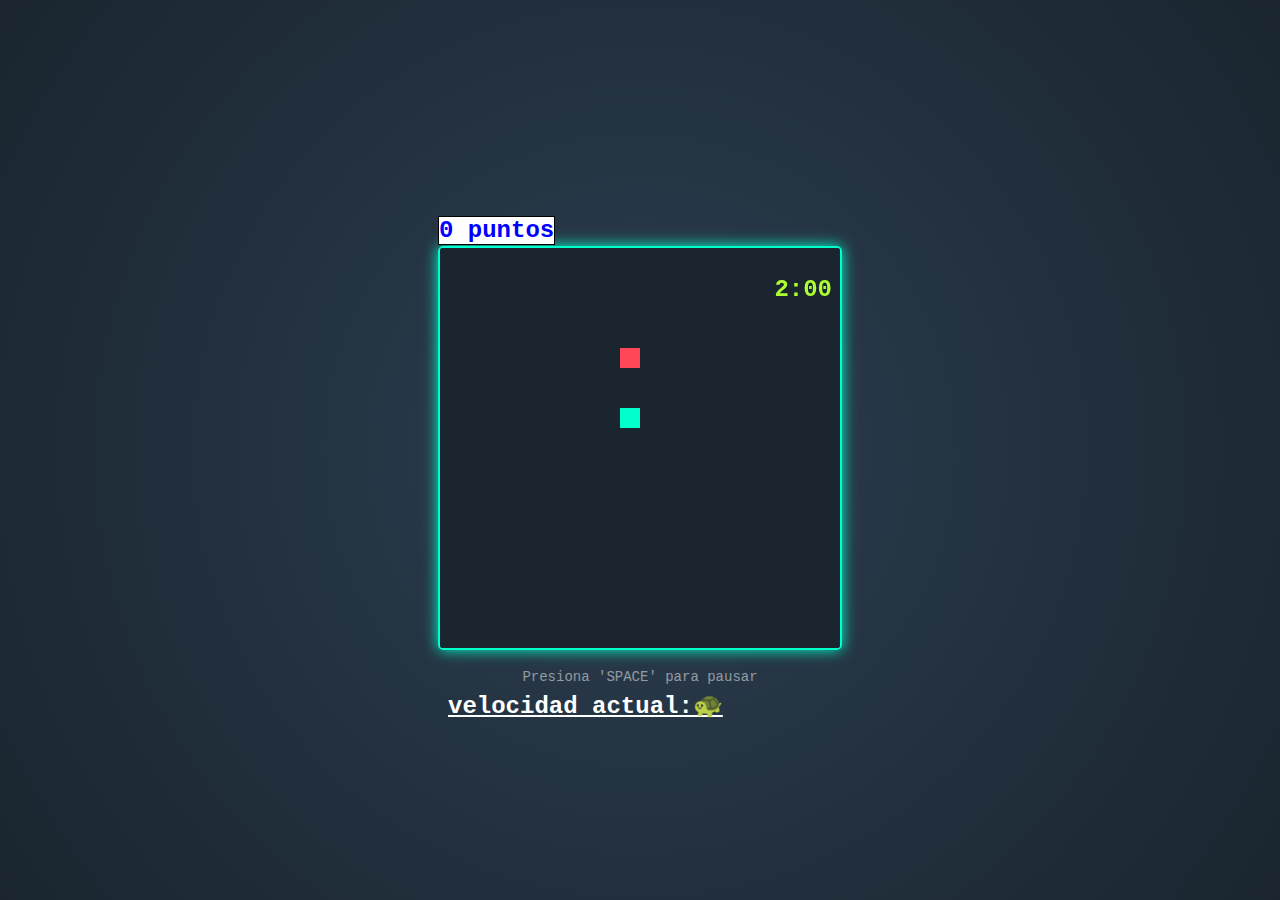
<file: index.html>
<!DOCTYPE html>
<html lang="en">
    <head>
        <meta charset="UTF-8"/>
        <meta name="viewport" content="width=device-width,
        initial-scale=1.0"/>
        <title> SNAKE </title>
        <link rel="stylesheet" href="style.css"/>
    </head>
    <body>
        <div class="game-container">
         <canvas id="gameCanvas"></canvas>
         <div class="timer" id="timer">2:00</div>
         <div class="score" id="score">0 puntos</div>
         <div class="speed" id="speed">velocidad actual:🐢</div> 
         <div class="pause" id="pause">Presiona 'SPACE' para pausar</div>
         <div id="pause-menu" style="display: none;">
            <div class="pause-menu-content">
                <h2>PAUSA</h2>
                <p>Presiona 'ESPACIO' para continuar</p>
            </div>
        </div>
        <div id="game-over-menu" style="display: none;">
            <div class="game-over-content">
                <h2>FIN DEL JUEGO</h2>
                <p id="game-over-message"></p>
                <p id="final-score"></p>
                <button id="restart-button">Jugar de Nuevo</button>
            </div>
        </div>
        </div>
        <div class="mobile-controls">
            <div class="row">
                <button id="btn-up">▲</button>
            </div>
            <div class="row">
                <button id="btn-left">◄</button>
                <button id="btn-down">▼</button>
                <button id="btn-right">►</button>
            </div>
            <div class="row">
                <button id="btn-pause">❚❚</button>
            </div>
        </div>
        <script src="script.js"></script>
    </body>
</html>
</file>
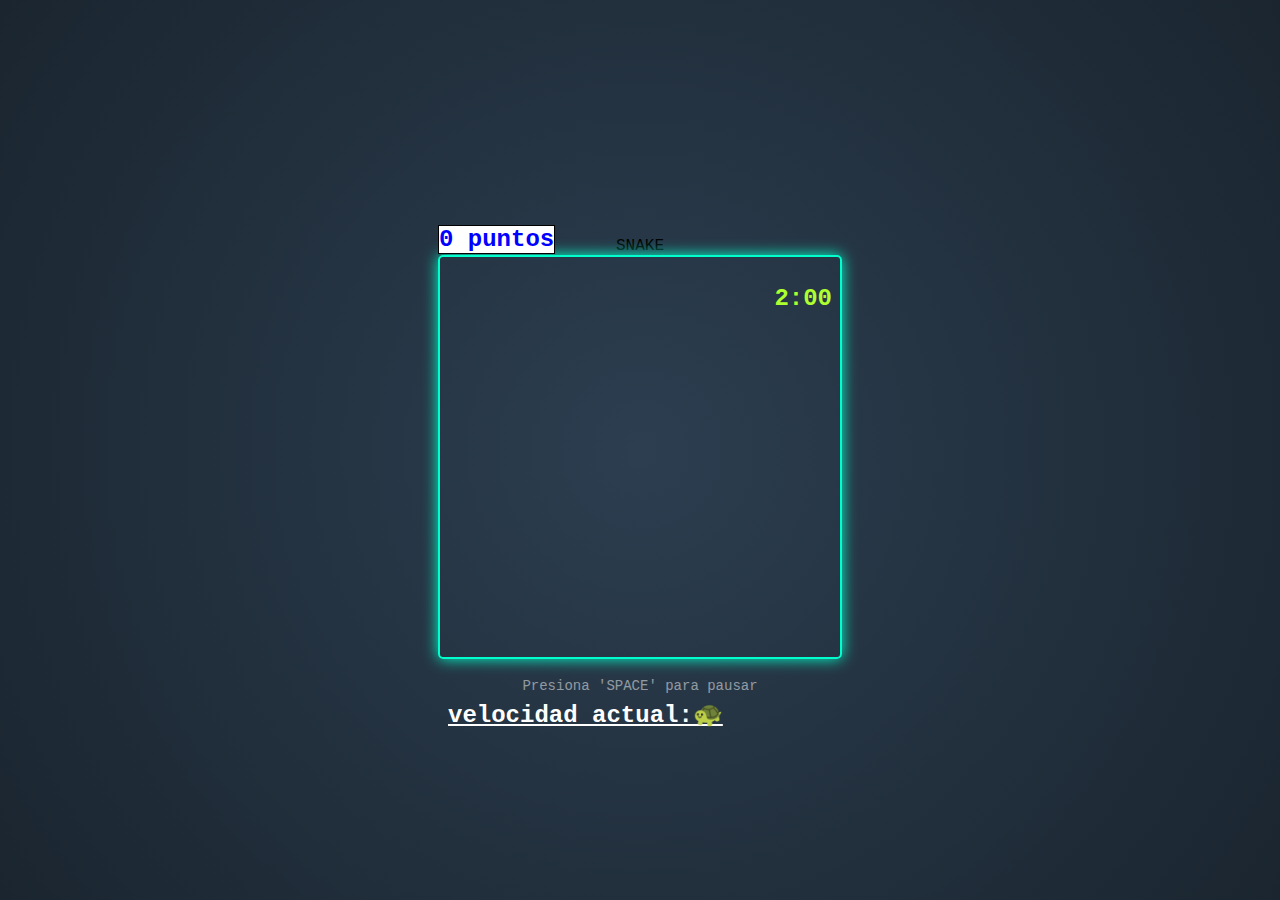
<file: snake.html>
<!DOCTYPE html>
<html lang="en">
    <head>
        <meta charset="UTF-8"/>
        <meta name="viewport" content="width=device-width,
        initial-scale=1.0"/>
        <title> SNAKE </title>
        <link rel="stylesheet" href="style.css"/>
    </head>
    <body>
        <div class="background-text">SNAKE</div>
        <div class="game-container">
         <canvas id="gameCanvas" width="400" height="400"></canvas>
         <div class="timer" id="timer">2:00</div>
         <div class="score" id="score">0 puntos</div>
         <div class="speed" id="speed">velocidad actual:🐢</div> 
         <div class="pause" id="pause">Presiona 'SPACE' para pausar</div>
         <div id="pause-menu" style="display: none;">
            <div class="pause-menu-content">
                <h2>PAUSA</h2>
                <p>Presiona 'SPACE' para reanudar</p>
            </div>
        </div>
        </div>
        <div class="mobile-controls">
            <div class="row">
                <button id="btn-up">▲</button>
            </div>
            <div class="row">
                <button id="btn-left">◄</button>
                <button id="btn-down">▼</button>
                <button id="btn-right">►</button>
            </div>
        </div>
        <script src="script.js"></script>
    </body>
</html>
</file>
<file: style.css>
body {
    margin: 0;
    background: radial-gradient(circle, #2c3e50, #1a252f);
    display: flex;
    flex-direction: column;
    align-items: center;
    justify-content: center;
    height: 100vh;
    font-family: 'Courier New', Courier, monospace;
    overflow: hidden;
    position:relative;
}

.game-container {
    position:relative;
    z-index: 1;
}

#gameCanvas {
    border: 2px solid #00ffcc;
    box-shadow: 0 0 15px #00ffcc;
    border-radius: 5px;
    width: 90vw;
    max-width: 400px;
    aspect-ratio: 1 / 1;
    height: auto;
}
.timer {
    position: absolute;
    top: 30px;
    right: 10px;
    color: greenyellow;
    font-size: 24px; /* Corregido el typo */
    font-weight: bold;
}
.score {
    position: absolute;
    top: -30px; /* Posicionado arriba del game-container */
    left: 0px;
    color: blue;
    background-color: white;
    border: 1px solid black;
    font-size: 24px;
    font-weight: bold;
}
.speed {
    text-decoration: underline;
    position:absolute;
    bottom: -65px; /* Posicionado abajo del game-container */
    left: 10px;
    color: white;
    font-size: 24px;
    font-weight: bold;
}
.pause {
    position: absolute;
    bottom: -30px;
    width: 100%;
    text-align: center;
    color: rgba(255, 255, 255, 0.5);
    font-size: 14px;
}
.mobile-controls {
    display: none; /* Oculto por defecto en PC */
    width: 180px;
    margin-top: 20px;
    text-align: center;
}

.mobile-controls .row {
    display: flex;
    justify-content: center;
}

.mobile-controls button {
    width: 60px;
    height: 60px;
    margin: 5px;
    font-size: 24px;
    border: 2px solid #00ffcc;
    background-color: rgba(10, 25, 47, 0.7);
    color: #00ffcc;
    border-radius: 50%;
    transition: background-color 0.3s, box-shadow 0.3s;
}

.mobile-controls button:active {
    background-color: rgba(0, 255, 204, 0.3);
    box-shadow: 0 0 10px #00ffcc;
}

/* Media query para mostrar los controles en dispositivos móviles */
@media (max-width: 600px) {
    .mobile-controls {
        display: block;
        margin-top: 10px;
    }
    .pause {
        display: none;
    }
    /* Ajustes para los textos en móvil */
    .timer {
        top: 10px; /* Mover más cerca del borde superior */
        right: 5px;
        font-size: 18px;
    }
    .score {
        top: -25px; /* Ajustar ligeramente */
        left: 5px;
        font-size: 18px;
        /* Mantener fondo y borde para visibilidad */
    }
    .speed {
        bottom: -45px; /* Ajustar ligeramente */
        left: 5px;
        font-size: 18px;
    }
    /* Asegurar que el game-container esté centrado y tenga espacio */
    .game-container {
        margin-top: 10px; /* Espacio de los elementos superiores */
        margin-bottom: 10px; /* Espacio de los controles móviles */
    }
}

/* Estilos para el menú de pausa */
#pause-menu {
    position: absolute;
    top: 0;
    left: 0;
    width: 100%;
    height: 100%;
    background-color: rgba(0, 0, 0, 0.75);
    display: flex;
    justify-content: center;
    align-items: center;
    z-index: 10;
    color: white;
    text-align: center;
    border-radius: 5px;
}

.pause-menu-content h2 {
    font-size: 48px;
    color: #00ffcc;
    margin-bottom: 10px;
}
.pause-menu-content p {
    font-size: 20px;
}

/* Estilos para el menú de Game Over */
#game-over-menu {
    position: absolute;
    top: 0;
    left: 0;
    width: 100%;
    height: 100%;
    background-color: rgba(0, 0, 0, 0.85);
    display: flex;
    justify-content: center;
    align-items: center;
    z-index: 10;
    color: white;
    text-align: center;
    border-radius: 5px;
}

.game-over-content h2 {
    font-size: 42px;
    color: #ff4757;
    margin-bottom: 10px;
}

.game-over-content p {
    font-size: 18px;
    margin-bottom: 20px;
}

#restart-button {
    padding: 10px 20px;
    font-size: 18px;
    color: white;
    background-color: #00ffcc;
    border: none;
    border-radius: 5px;
    cursor: pointer;
    color: #1a252f;
    font-weight: bold;
}
</file>
